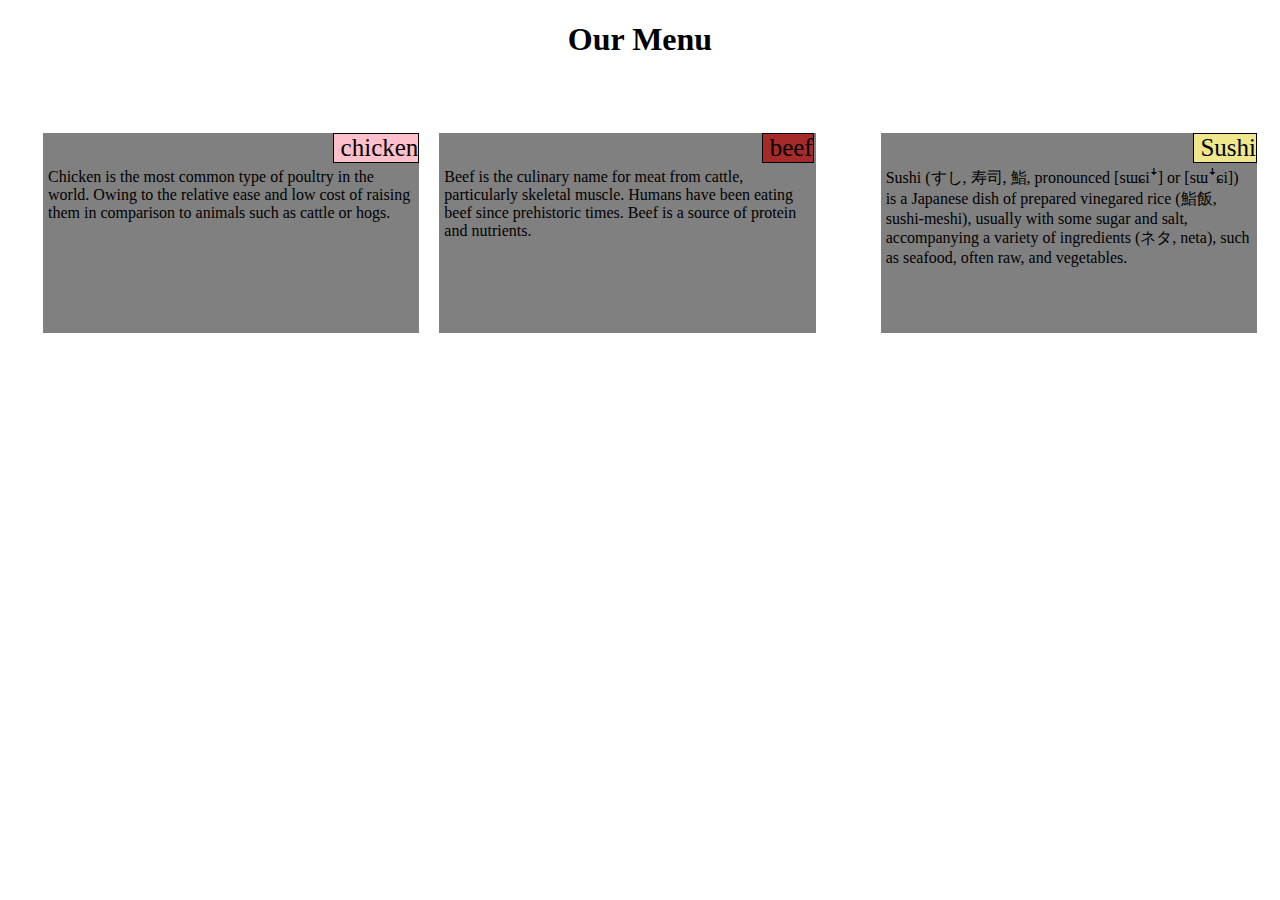
<file: index.html>
<!doctype html>
<html>
<head><meta charset="UTF-8">
<title>Assignment</title>
<meta name="viewport" content="width=device-width, initial scale=1">
<style>
*{
	box-sizing:border-box;
}
h1{
	text-align:center;
	margin-bottom:50px;
}
.container{
	width:1320px;
	height:600px;
	padding:25px;
	border:5px black;
	margin:30px 10px 10px 10px;
	
	}
.one{
	width:400px;
	height:200px;
	padding:0px,5px,5px,5px;
	margin-right:20px;
	background-color:grey;
	float:left;
	overflow:auto;
}
.two{
	width:400px;
	height:200px;
	padding:0px,5px,5px,5px;
	margin-right:20px;
	background-color:grey;
	float:left;
	overflow:auto;
}
.three{
	width:400px;
	height:200px;
	padding:0px,5px,5px,5px;
	margin-left:20px;
	background-color:grey;
	float:right;
	overflow:auto;
}
.one > #first{
	float:right;
	background-color:#FFC0CB;
	border:1px solid black;
	margin-bottom:3px;
	font-size:25px;
}
.one > p{
	margin-top:35px;
	text-align:left;
	margin-right:5px;
	margin-left:5px;
}
.two > #sec{
	float:right;
	background-color:#A52A2A;
	border:1px solid black;
	margin-bottom:3px;
	font-size:25px;
	margin-right:2px;
}
.two > p{
	margin-left:5px;
	margin-right:5px;
	margin-top:35px;
	text-align:left;
	
	
}
.three > #three{
	float:right;
	background-color:#F0E68C;
	border:1px solid black;
	margin-bottom:3px;
	font-size:25px;
}
.three > p{
	margin-top:35px;
	margin-left:5px;
	margin-right:5px;
	text-align:left;
	
}
@media (min-width:768px) and (max-width:991px){
	.container{
		width:100%;
	}
	.one{
		width:45%;
		margin-bottom:10px;
		
	}
	.two{
		width:45%;
		margin-bottom:10px;
		
	}
	.three{
		width:100%;
		
	}

	
}
@media screen and (min-width:992px){
	.container{
		width:100%;
	}
	.one{
		width:31%;
		
	}
	.two{
		width:31%;
		
	}
	.three{
		width:31%;
		}
}
@media screen and (max-width:767px){
	.container{
		width:100%;
	}
	.one{
		width:100%;
		margin-bottom:10px;
		
	}
	.two{
		width:100%;
		margin-bottom:10px;
		
	}
	.three{
		width:100%;
		}
</style>
</head>
<body>
<h1>Our Menu</h1>
<div class="container">
<div class="one"><span id="first">
⁯⁯	chicken⁯	 </span><p>
Chicken is the most common type of poultry in the world.
Owing to the relative ease and low cost of raising them in comparison to animals such as cattle or hogs. 
</p>
</div>
<div class="two"><span id="sec">⁯
beef⁯	</span><p>Beef is the culinary name for meat from cattle, particularly skeletal muscle. Humans have been eating beef since prehistoric times.
Beef is a source of protein and nutrients.
 </p> </div>
<div class="three"><span id="three">⁯
Sushi⁯ </span><p>Sushi (すし, 寿司, 鮨, pronounced [sɯɕiꜜ] or [sɯꜜɕi]) is a Japanese dish of prepared vinegared rice (鮨飯, sushi-meshi), usually with some sugar and salt, accompanying a variety of ingredients (ネタ, neta), such as seafood, often raw, and vegetables.</p> </div>
</div>
</body>
</html>
</file>
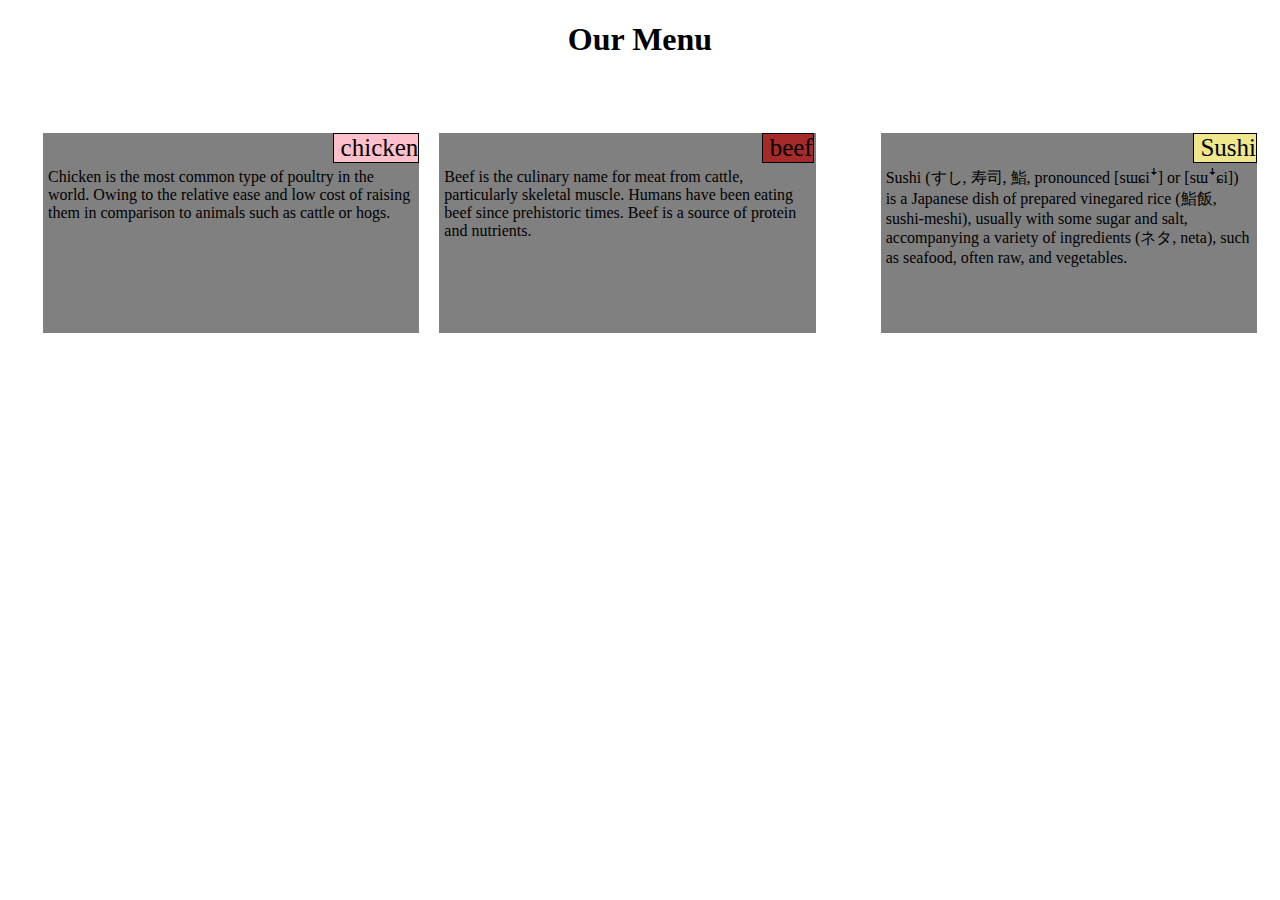
<file: module-2 assigment.html>
<!doctype html>
<html>
<head><meta charset="UTF-8">
<title>Assignment</title>
<link rel="stylesheet" href="externalcss.css">
<meta name="viewport" content="width=device-width, initial scale=1">
</head>
<body>
<h1>Our Menu</h1>
<div class="container">
<div class="one"><span id="first">
⁯⁯	chicken⁯	 </span><p>
Chicken is the most common type of poultry in the world.
Owing to the relative ease and low cost of raising them in comparison to animals such as cattle or hogs. 
</p>
</div>
<div class="two"><span id="sec">⁯
beef⁯	</span><p>Beef is the culinary name for meat from cattle, particularly skeletal muscle. Humans have been eating beef since prehistoric times.
Beef is a source of protein and nutrients.
 </p> </div>
<div class="three"><span id="three">⁯
Sushi⁯ </span><p>Sushi (すし, 寿司, 鮨, pronounced [sɯɕiꜜ] or [sɯꜜɕi]) is a Japanese dish of prepared vinegared rice (鮨飯, sushi-meshi), usually with some sugar and salt, accompanying a variety of ingredients (ネタ, neta), such as seafood, often raw, and vegetables.</p> </div>
</div>
</body>
</html>
</file>
<file: externalcss.css>
*{
	box-sizing:border-box;
}
h1{
	text-align:center;
	margin-bottom:50px;
}
.container{
	width:1320px;
	height:600px;
	padding:25px;
	border:5px black;
	margin:30px 10px 10px 10px;
	
	}
.one{
	width:400px;
	height:200px;
	padding:0px,5px,5px,5px;
	margin-right:20px;
	background-color:grey;
	float:left;
	overflow:auto;
}
.two{
	width:400px;
	height:200px;
	padding:0px,5px,5px,5px;
	margin-right:20px;
	background-color:grey;
	float:left;
	overflow:auto;
}
.three{
	width:400px;
	height:200px;
	padding:0px,5px,5px,5px;
	margin-left:20px;
	background-color:grey;
	float:right;
	overflow:auto;
}
.one > #first{
	float:right;
	background-color:#FFC0CB;
	border:1px solid black;
	margin-bottom:3px;
	font-size:25px;
}
.one > p{
	margin-top:35px;
	text-align:left;
	margin-right:5px;
	margin-left:5px;
}
.two > #sec{
	float:right;
	background-color:#A52A2A;
	border:1px solid black;
	margin-bottom:3px;
	font-size:25px;
	margin-right:2px;
}
.two > p{
	margin-left:5px;
	margin-right:5px;
	margin-top:35px;
	text-align:left;
	
	
}
.three > #three{
	float:right;
	background-color:#F0E68C;
	border:1px solid black;
	margin-bottom:3px;
	font-size:25px;
}
.three > p{
	margin-top:35px;
	margin-left:5px;
	margin-right:5px;
	text-align:left;
	
}
@media (min-width:768px) and (max-width:991px){
	.container{
		width:100%;
	}
	.one{
		width:45%;
		margin-bottom:10px;
		
	}
	.two{
		width:45%;
		margin-bottom:10px;
		
	}
	.three{
		width:100%;
		
	}

	
}
@media screen and (min-width:992px){
	.container{
		width:100%;
	}
	.one{
		width:31%;
		
	}
	.two{
		width:31%;
		
	}
	.three{
		width:31%;
		}
}
@media screen and (max-width:767px){
	.container{
		width:100%;
	}
	.one{
		width:100%;
		margin-bottom:10px;
		
	}
	.two{
		width:100%;
		margin-bottom:10px;
		
	}
	.three{
		width:100%;
		}
</file>
